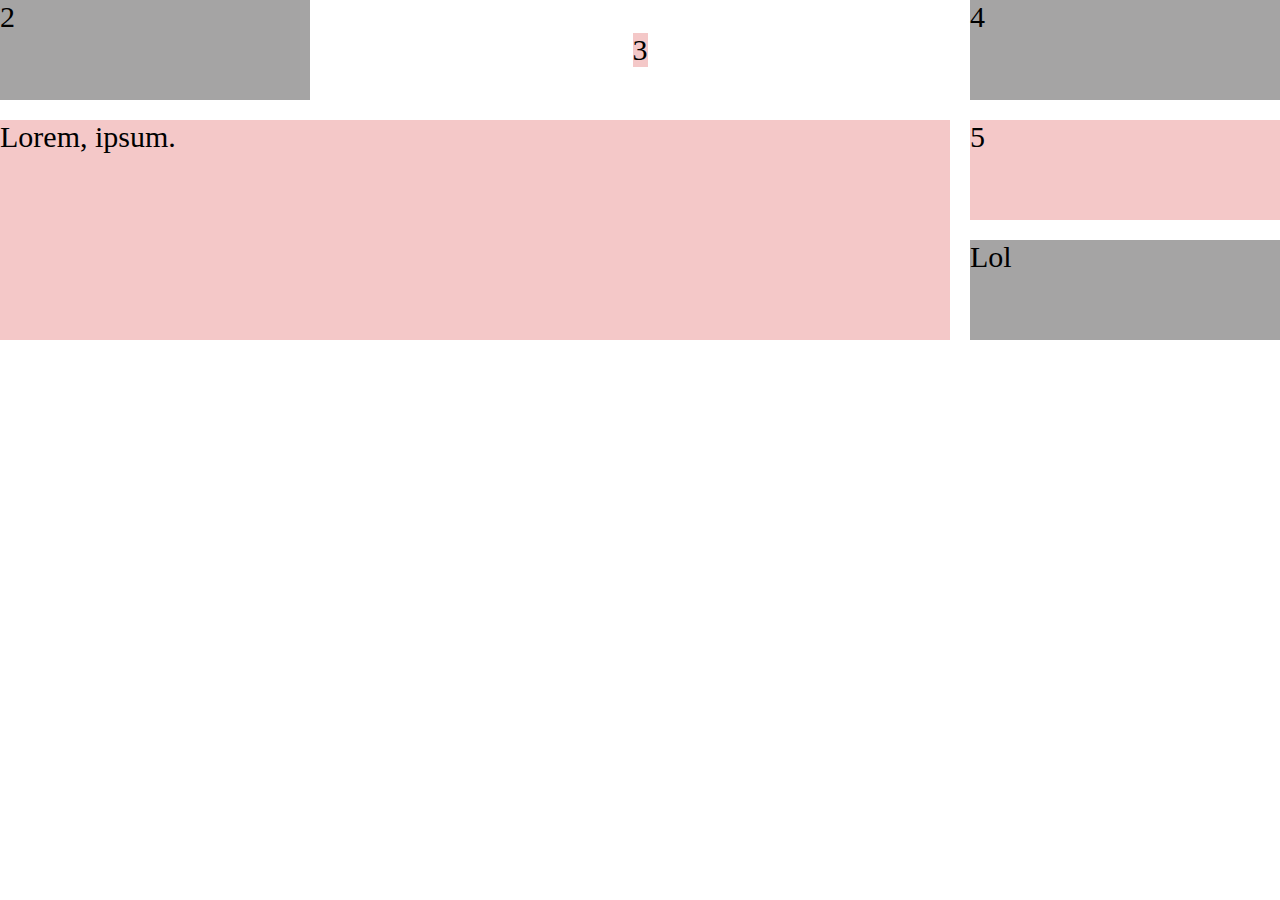
<file: index.html>
<!DOCTYPE html>
<html lang="en">
<head>
  <meta charset="UTF-8">
  <meta name="viewport" content="width=device-width, initial-scale=1.0">
  <title>Document</title>
  <link rel="stylesheet" href="main.css">
</head>
<body>
  
  <div class="wrapper">
    <div class="perviy">Lorem, ipsum.</div>
    <div>2</div>
    <div class="tri">3</div>
    <div>4</div>
    <div>5</div>
    <div>Lol</div>
  </div>

</body>
</html>
</file>
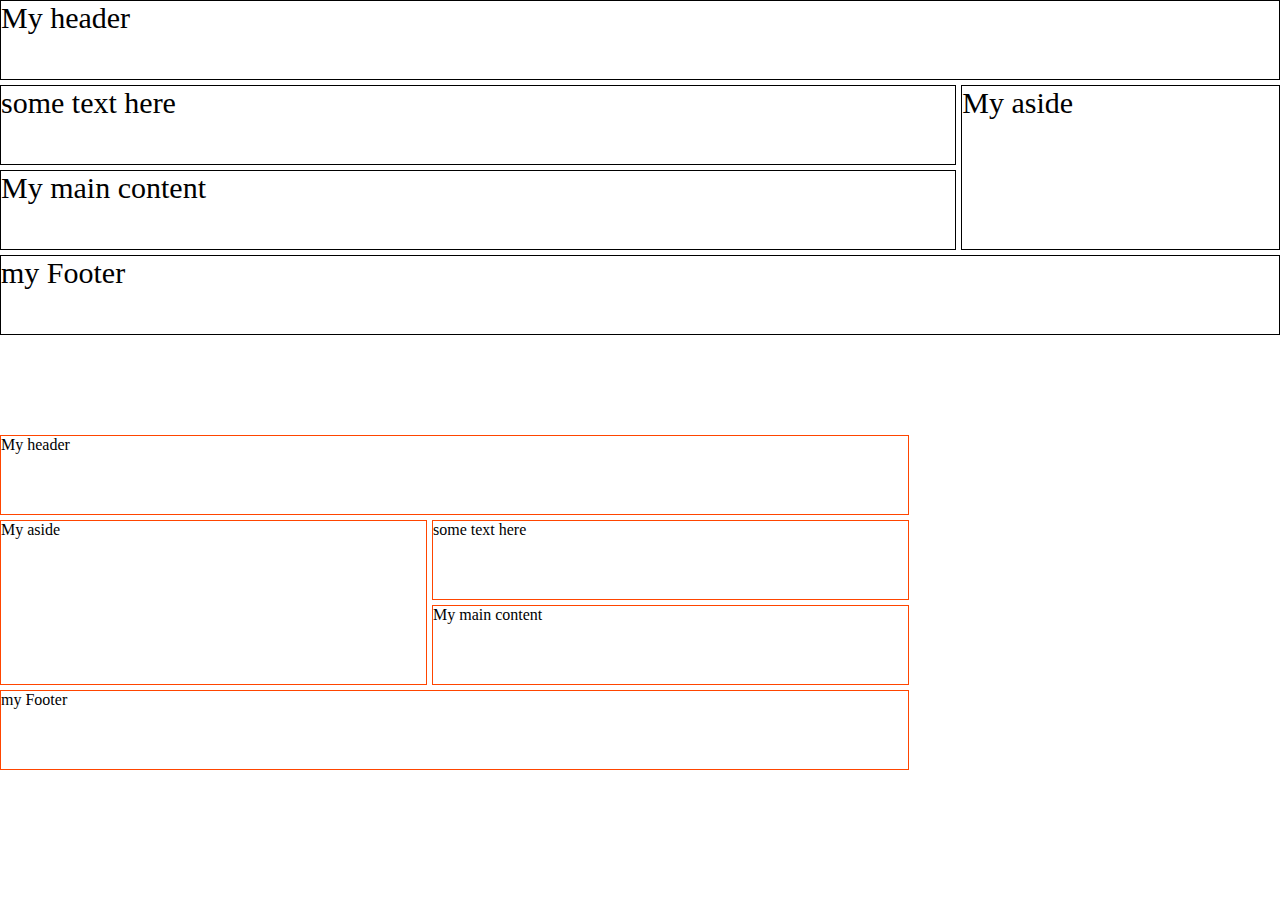
<file: my-cool-site.html>
<!DOCTYPE html>
<html lang="en">
<head>
  <meta charset="UTF-8">
  <meta name="viewport" content="width=device-width, initial-scale=1.0">
  <title>Document</title>
  <link rel="stylesheet" href="my-cool-site.css">
</head>
<body>
  <div class="wrap">
    <header>
      My header
    </header>
    <section>
      some text here
    </section>
    <aside>
      My aside
    </aside>
    <main>
      My main content
    </main>
    <footer>
      my Footer
    </footer>
  </div>


  <div class="area-wrap">
    <header>
      My header
    </header>
    <section>
      some text here
    </section>
    <aside>
      My aside
    </aside>
    <main>
      My main content
    </main>
    <footer>
      my Footer
    </footer>
  </div>

  <!-- <div class="wrap"> // flext columnt
    <header></header>
    <main>
      <section>TEXT</section>
      <aside>Bannr</aside>
      <section>Main content</section>
    </main>
    <footer></footer>
  </div> -->
</body>
</html>
</file>
<file: main.css>
body {
  margin: 0;
}
.wrapper > div {
  background: rgb(165, 164, 164);
  font-size: 30px;
}
.wrapper > div:nth-child(odd) {
  background: rgb(244, 200, 200);
}

.wrapper {
  display: grid;
  grid-template-columns: 1fr 2fr 1fr;
  grid-gap: 20px;
  grid-auto-rows: minmax(100px, auto);
  /* justify-items: end;
  align-items: center; */
}

.tri {
  align-self: center;
  justify-self: center;
}

.perviy {
  /* grid-column-start: 1;
  grid-column-end: 3; */

  grid-column: 1/3;
  grid-row: 2/4;
}

@media screen and (max-width: 768px) {
  .wrapper {
    grid-template-columns: 1fr 2fr;
  }
}
</file>
<file: my-cool-site.css>
body {
  margin: 0;
}

.wrap > * {
  border: 1px solid black;
  font-size: 30px;
}

.wrap {
  display: grid;
  grid-template-columns: 3fr 1fr;
  grid-gap: 5px;
  grid-auto-rows: minmax(80px, auto);
}

.wrap header, .wrap footer {
  grid-column: 1/3;
}

.wrap aside {
  grid-row: 2/4;
  grid-column: 2/3;
}

.area-wrap header {
  grid-area: myheader;
}
.area-wrap section {
  grid-area: mysection;
}
.area-wrap aside {
  grid-area: myaside;
}
.area-wrap footer {
  grid-area: myfooter;
}
.area-wrap main {
  grid-area: mymain;
}

.area-wrap {
  margin-top: 100px;
  grid-auto-rows: minmax(80px, auto);
  display: grid;
  grid-gap: 5px;
  grid-template-areas:
  "myheader myheader ."
  "myaside mysection ."
  "myaside mymain ."
  "myfooter myfooter .";
}

@media screen and (max-width: 768px) {
  .area-wrap {
    grid-template-areas:
      "myfooter myfooter myaside"
      "mysection mysection myaside"
      "mymain mymain myaside"
      "myheader myheader myaside";
  }
}

.area-wrap * {
  border: orangered solid 1px;
}
</file>
